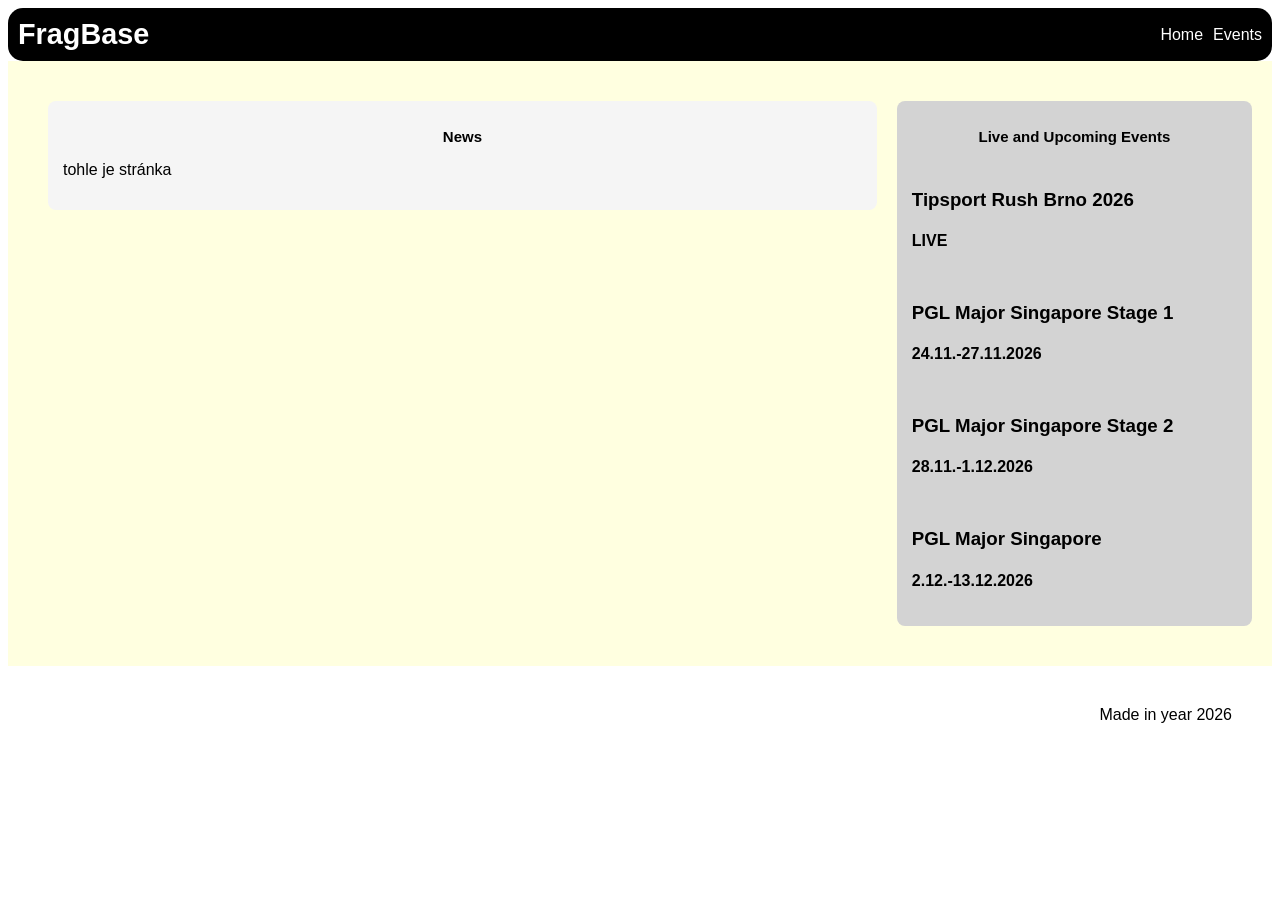
<file: index.html>
<!DOCTYPE html>
<html lang="en">
 <link rel="stylesheet" href="styles.css" />
 <title>FragBase</title>
 <div id="Hlavní strana"></div>
<head>
    <meta charset="UTF-8">
    <meta name="viewport" content="width=device-width, initial-scale=1.0">
</head>
<body>
    <header>
        <h1>FragBase</h1>
        <div class="menu">
            <a href="index.html">Home</a>
            <a href="u_events.html">Events</a>
        </div>
    </header>
    <main>
        <div class="kontejner">
  <div class="sloupec levy">
    <h2>News</h2>
    <p>tohle je stránka</p>
  </div>

  <div class="sloupec pravy">
    <h2>Live and Upcoming Events</h2>

    <div class="event">
      <h3>Tipsport Rush Brno 2026</h3>
      <h4>LIVE</h4>
    </div>

    <div class="event">
      <h3>PGL Major Singapore Stage 1</h3>
      <h4>24.11.-27.11.2026</h4>
    </div>

    <div class="event">
      <h3>PGL Major Singapore Stage 2</h3>
      <h4>28.11.-1.12.2026</h4>
    </div>

    <div class="event">
      <h3>PGL Major Singapore</h3>
      <h4>2.12.-13.12.2026</h4>
    </div>
  </div>
</div>
    </main>
    <footer>Made in year 2026</footer>
</body>
</html>
</file>
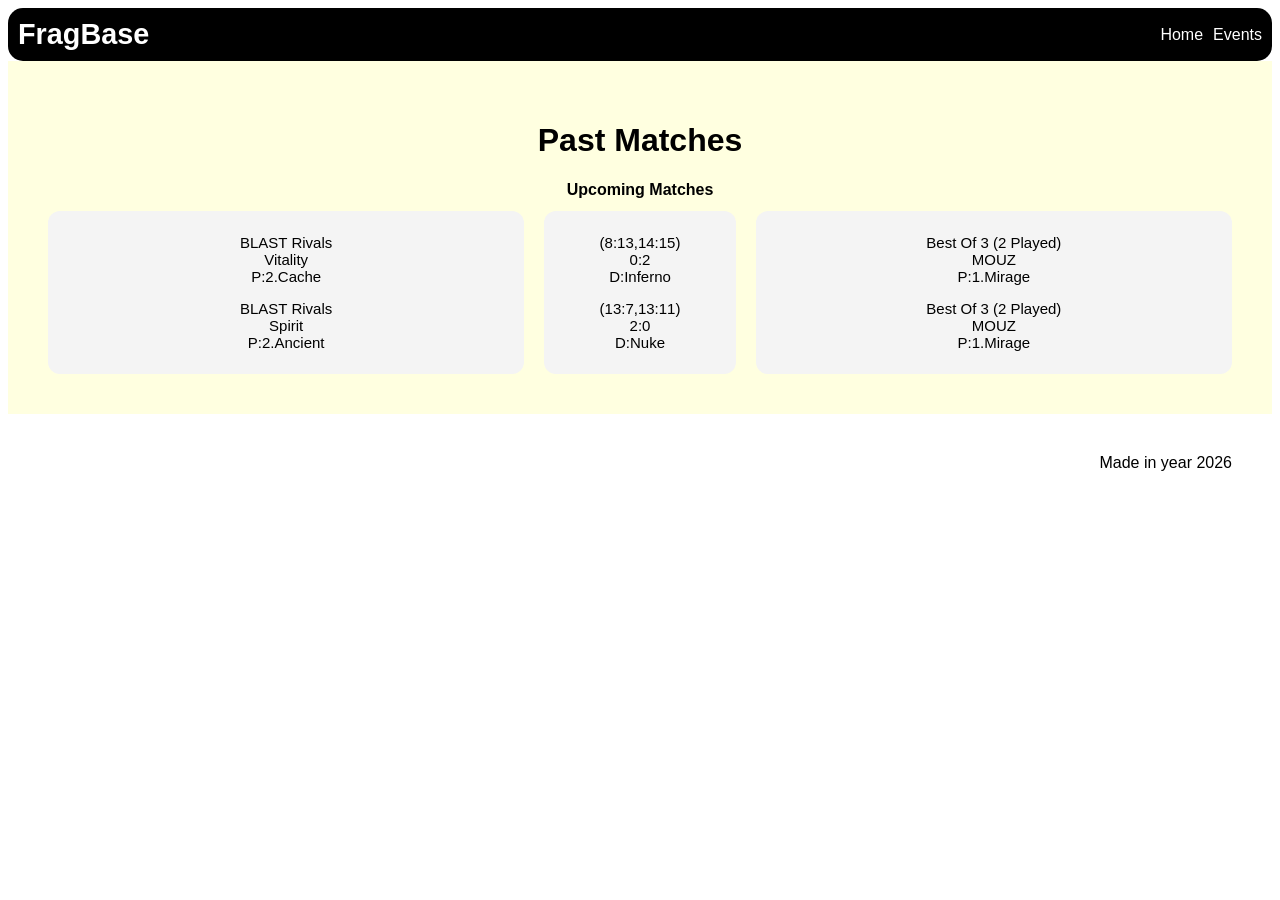
<file: p_events.html>
<!DOCTYPE html>
<html lang="en">
<head>
    <meta charset="UTF-8">
    <meta name="viewport" content="width=device-width, initial-scale=1.0">
    <link rel="stylesheet" href="styles.css" />
    <title>FragBase - Events</title>
    <div id="Events"></div>
 </head>

 <body>
    <header>
        <div class="header-left">
            <h1>FragBase</h1>
        </div>
        <div class="menu">
            <a href="index.html">Home</a>
            <a href="u_events.html">Events</a>
        </div>
    </header>
    <main>
        <h1>Past Matches</h1>
        <h2><a href="u_events.html">Upcoming Matches</a></h2>

        <div class="kontejner">
            <div class="sloupec le">
                <p>BLAST Rivals<br>Vitality<br>P:2.Cache </p>
                <p>BLAST Rivals<br>Spirit<br>P:2.Ancient</p>
            </div>
            <div class="sloupec se">
                <p>(8:13,14:15)<br>0:2<br>D:Inferno</p>
                <p>(13:7,13:11)<br>2:0<br>D:Nuke</p>
            </div>
            <div class="sloupec pe">
                <p>Best Of 3 (2 Played)<br>MOUZ<br>P:1.Mirage </p>
                <p>Best Of 3 (2 Played)<br>MOUZ<br>P:1.Mirage</p>
            </div>
        </div>
    </main>
<footer>Made in year 2026</footer>
</body>
</html>
</file>
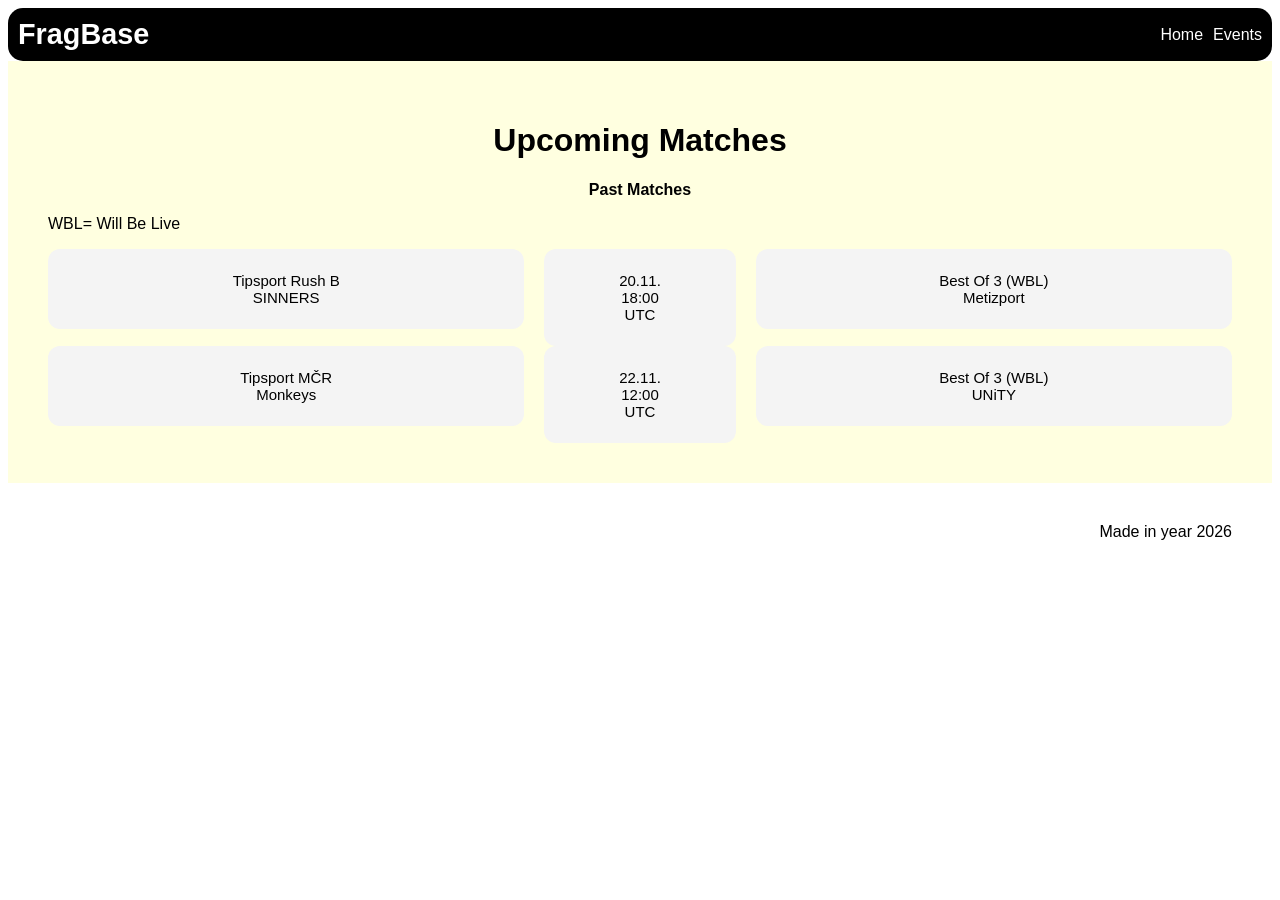
<file: u_events.html>
<!DOCTYPE html>
<html lang="en">
<head>
    <meta charset="UTF-8">
    <meta name="viewport" content="width=device-width, initial-scale=1.0">
    <link rel="stylesheet" href="styles.css" />
    <title>FragBase - Events</title>
    <div id="Events"></div>
 </head>

 <body>
    <header>
        <div class="header-left">
            <h1>FragBase</h1>
        </div>
        <div class="menu">
            <a href="index.html">Home</a>
            <a href="u_events.html">Events</a>
        </div>
    </header>
    <main>
        <h1>Upcoming Matches</h1>
        <h2><a href="p_events.html">Past Matches</a></h2>
        <p>WBL= Will Be Live</p>
        <div class="kontejner">
            <div class="sloupec le">
                <p>Tipsport Rush B<br>SINNERS</p>
            </div>
            <div class="sloupec se">
                <p>20.11.<br>18:00<br>UTC</p>
            </div>
            <div class="sloupec pe">
                <p>Best Of 3 (WBL)<br>Metizport</p>
            </div>
        </div>
        <div class="kontejner">
            <div class="sloupec le">
                <p>Tipsport MČR<br>Monkeys</p>
            </div>
            <div class="sloupec se">
                <p>22.11.<br>12:00<br>UTC</p>
            </div>
            <div class="sloupec pe">
                <p>Best Of 3 (WBL)<br>UNiTY</p>
            </div>
        </div>
    </main>
<footer>Made in year 2026</footer>
</body>
</html>
</file>
<file: styles.css>
header {
  background-color: black;
  color: white;
  border-radius: 15px;
  display: flex;
  justify-content: space-between;
  align-items: center;
  padding: 10px 10px;
  font-family: Arial, Helvetica, sans-serif;
  position: sticky;
  top: 0;
  z-index: 1000;
}

header h1 {
  margin: 0;
  font-size: 1.8rem;
}
   
    .header-left {
        display: flex;
        gap: 10px;
    }
    .menu {
        display: flex;
        gap: 10px;
    }

    header a {
        color: white;
        font-size: 16px;
        text-decoration: none;
    }

    header a:visited {
        color: white;
}

.kontejner {
    display: flex;
    gap: 20px;
    width: 100%;
    box-sizing: border-box;
    align-items: flex-start;
}

.sloupec.levy {
    flex: 0 0 70%;
    background-color: whitesmoke;
    padding: 15px;
    box-sizing: border-box;
    border-radius: 8px;
    align-items: center;
}

.sloupec.pravy {
    flex: 0 0 30%;
    background-color: lightgray;
    padding: 15px;
    box-sizing: border-box;
    border-radius: 8px;
    display: flex;
    flex-direction: column;
    gap: 12px;
}

.sloupec {
  flex: 1;
  padding: 20px;
  background-color: #f4f4f4;
}

main{background-color: lightyellow;
    color: black;
    text-align: left;
    padding: 40px;
    height: 100%;
    font-family: Arial, Helvetica, sans-serif;
    }
    main h1{text-align: center;
    }

    main h2{text-align: center;
        color: black;
        font-size: 15px;
    }

    main a {
            color: black;
            font-size: 16px;
            text-decoration: none;
    }

        main a:visited {
            color: black;
}

.sloupec.le{flex: 42;
        padding: 8px 8px;
        border-radius: 12px;
        color: black;
        box-sizing: border-box;
        text-align: center;
        font-size: 15px;
}

.sloupec.se{flex: 16;
        padding: 8px 8px;
        border-radius: 12px;
        color: black;
        box-sizing: border-box;
        text-align: center;
        font-size: 15px;
}

.sloupec.pe{flex: 42;
        padding: 8px 8px;
        border-radius: 12px;
        color: black;
        box-sizing: border-box;
        text-align: center;
        font-size: 15px;
}

footer{background-color: white;
    color: black;
    text-align: right;
    padding: 40px;
    height: 50px;
    font-family: Arial, Helvetica, sans-serif;
}
button{background-color: aquamarine;
    padding: 8px;
    border-radius: 8px;
    margin: 10px;
}
</file>
